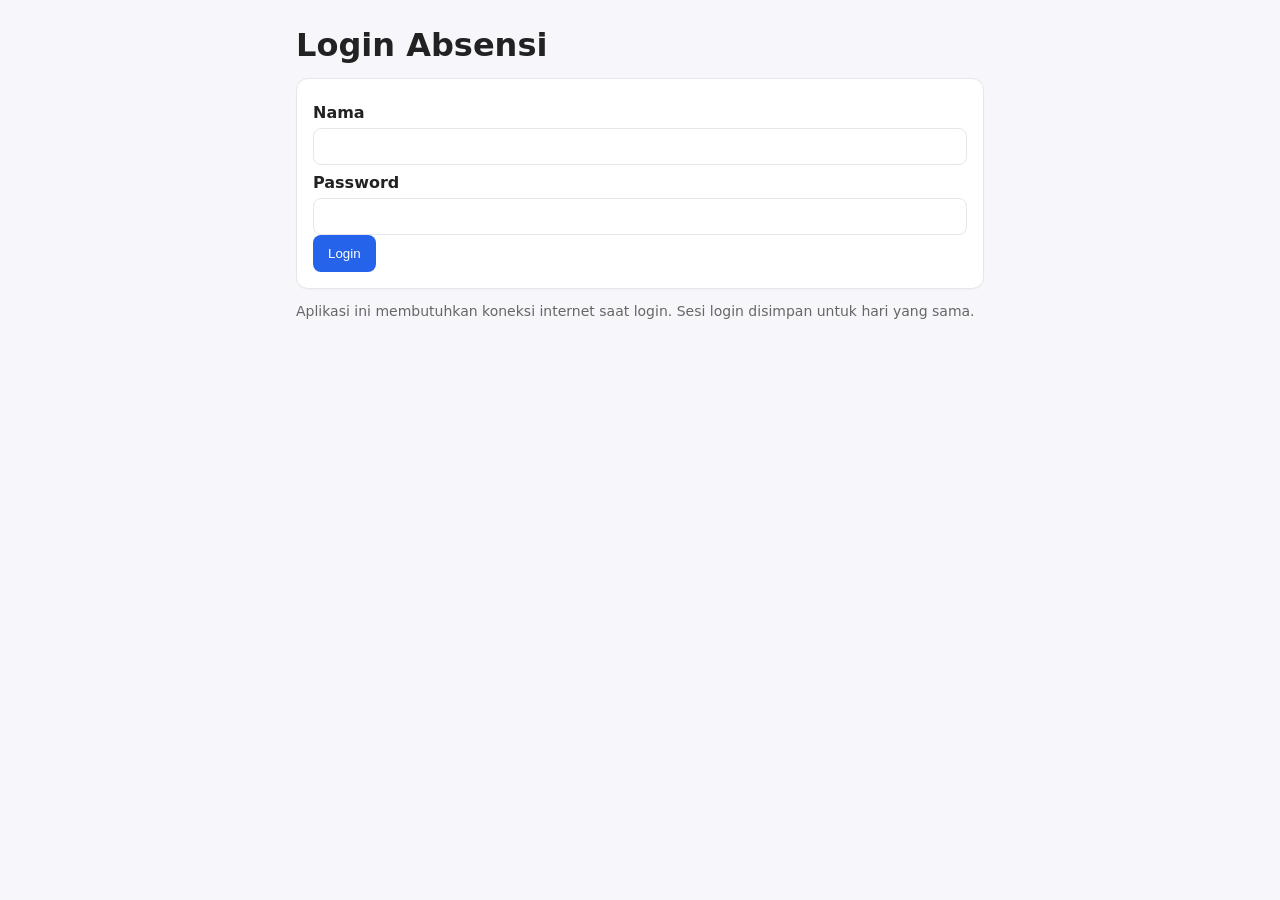
<file: index.html>
<!DOCTYPE html>
<html lang="id">
<head>
  <meta charset="UTF-8" />
  <meta name="viewport" content="width=device-width, initial-scale=1" />
  <title>Absensi</title>
  <link rel="stylesheet" href="style.css" />
</head>
<body>
  <main class="container">
    <header class="header">
      <h1>Form Absensi</h1>
      <div class="user-bar">
        <span id="userName"></span>
        <button id="logoutBtn" class="btn">Logout</button>
      </div>
    </header>

    <section class="card">
      <h2>Status Perangkat</h2>
      <div class="status-grid">
        <div><strong>Status Internet:</strong> <span id="netStatus">-</span></div>
        <div><strong>Status GPS:</strong> <span id="gpsStatus">-</span></div>
      </div>
    </section>

    <section class="card">
      <h2>Data Absensi</h2>
      <form id="absenForm">
        <div class="form-grid">
          <div class="form-group">
            <label>Nama</label>
            <input type="text" id="formNama" readonly />
          </div>

          <div class="form-group">
            <label>Jenis Absensi</label>
            <select id="jenisAbsensi" required>
              <option value="">-- Pilih --</option>
              <option value="Masuk">Masuk</option>
              <option value="Pulang">Pulang</option>
            </select>
          </div>

          <div class="form-group">
            <label>Lokasi Tempat Kerja</label>
            <select id="lokasiKerja" required>
              <option value="">-- Pilih --</option>
              <option value="Kantor">Kantor</option>
              <option value="Site">Site</option>
              <option value="Tempat Belanja">Tempat Belanja</option>
              <option value="Other">Other</option>
            </select>
          </div>

          <div id="catatanGroup" class="form-group" style="display:none;">
            <label>Catatan Lokasi</label>
            <textarea id="catatanLokasi" rows="2" placeholder="Contoh: Survey lokasi proyek gudang Surabaya"></textarea>
          </div>

          <div class="form-group">
            <label>Koordinat</label>
            <input type="text" id="coords" readonly placeholder="Menunggu GPS..." />
            <small id="gpsAccuracyTxt"></small>
          </div>
        </div>

        <div class="camera-block">
          <h3>Kamera</h3>
          <div class="camera-controls">
            <button type="button" id="startCamBtn" class="btn">Aktifkan Kamera</button>
            <button type="button" id="captureBtn" class="btn" disabled>Ambil Foto</button>
          </div>
          <div class="camera-preview">
            <video id="video" playsinline autoplay muted style="display:none;"></video>
            <canvas id="canvas" style="display:none;"></canvas>
            <img id="photoPreview" alt="Preview foto" style="display:none; max-width:100%; border:1px solid #ddd;"/>
          </div>
          <small>Foto wajib diambil sebelum submit. Kamera belakang akan diminta jika tersedia.</small>
        </div>

        <div class="form-actions">
          <button type="submit" id="submitBtn" class="btn primary" disabled>Kirim Absensi</button>
          <span id="submitMsg" class="msg"></span>
        </div>
      </form>
    </section>

    <section class="card">
      <h2>Riwayat Hari Ini</h2>
      <div id="riwayatBox">
        <div><strong>Tanggal:</strong> <span id="tanggalHariIni">-</span></div>
        <div><strong>Masuk:</strong> <span id="riwayatMasuk">Belum ada</span></div>
        <div><strong>Pulang:</strong> <span id="riwayatPulang">Belum ada</span></div>
        <div><strong>Lokasi Terakhir:</strong> <span id="riwayatLokasi">-</span></div>
        <div id="riwayatCatatanWrap" style="display:none;"><strong>Catatan Lokasi:</strong> <span id="riwayatCatatan">-</span></div>
        <div id="warningPulangTertinggal" class="msg warn" style="display:none;"></div>
      </div>
    </section>
  </main>

  <script src="script.js"></script>
  <script>
    // Proteksi: wajib login di hari yang sama
    const session = getLoginSession();
    if (!session || !isSameDate(session.loginDate, new Date())) {
      window.location.href = "login.html";
    }

    // Inisialisasi UI
    const userNameEl = document.getElementById('userName');
    const formNama = document.getElementById('formNama');
    const netStatus = document.getElementById('netStatus');
    const gpsStatus = document.getElementById('gpsStatus');
    const gpsAccuracyTxt = document.getElementById('gpsAccuracyTxt');
    const coordsEl = document.getElementById('coords');
    const jenisAbsensi = document.getElementById('jenisAbsensi');
    const lokasiKerja = document.getElementById('lokasiKerja');
    const catatanGroup = document.getElementById('catatanGroup');
    const catatanLokasi = document.getElementById('catatanLokasi');
    const startCamBtn = document.getElementById('startCamBtn');
    const captureBtn = document.getElementById('captureBtn');
    const video = document.getElementById('video');
    const canvas = document.getElementById('canvas');
    const photoPreview = document.getElementById('photoPreview');
    const submitBtn = document.getElementById('submitBtn');
    const submitMsg = document.getElementById('submitMsg');
    const logoutBtn = document.getElementById('logoutBtn');

    const tanggalHariIni = document.getElementById('tanggalHariIni');
    const riwayatMasuk = document.getElementById('riwayatMasuk');
    const riwayatPulang = document.getElementById('riwayatPulang');
    const riwayatLokasi = document.getElementById('riwayatLokasi');
    const riwayatCatatanWrap = document.getElementById('riwayatCatatanWrap');
    const riwayatCatatan = document.getElementById('riwayatCatatan');
    const warningPulangTertinggal = document.getElementById('warningPulangTertinggal');

    userNameEl.textContent = session.nama;
    formNama.value = session.nama;
    tanggalHariIni.textContent = formatDateDDMMYYYY(new Date());

    // Status internet
    function updateNetStatus() {
      netStatus.textContent = navigator.onLine ? "Online" : "Offline";
      validateFormReady();
    }
    window.addEventListener('online', updateNetStatus);
    window.addEventListener('offline', updateNetStatus);
    updateNetStatus();

    // GPS
    let currentPosition = null;
    let gpsAccuracyOk = false;
    function requestGPS() {
      if (!("geolocation" in navigator)) {
        gpsStatus.textContent = "GPS tidak tersedia";
        gpsAccuracyOk = false;
        validateFormReady();
        return;
      }
      gpsStatus.textContent = "Mengambil lokasi...";
      navigator.geolocation.getCurrentPosition(
        (pos) => {
          const { latitude, longitude, accuracy } = pos.coords;
          currentPosition = { latitude, longitude, accuracy };
          const accTxt = `GPS ditemukan. Accuracy: ${Math.round(accuracy)} meter`;
          gpsStatus.textContent = accTxt;
          gpsAccuracyTxt.textContent = accTxt;
          coordsEl.value = `${latitude.toFixed(6)}, ${longitude.toFixed(6)}`;
          if (accuracy <= 50) {
            gpsAccuracyOk = true;
          } else {
            gpsAccuracyOk = false;
            submitMsg.textContent = "GPS kurang akurat, silakan tunggu beberapa saat";
            submitMsg.className = "msg warn";
          }
          validateFormReady();
        },
        (err) => {
          gpsStatus.textContent = "GPS tidak aktif/ditolak";
          currentPosition = null;
          gpsAccuracyOk = false;
          validateFormReady();
        },
        { enableHighAccuracy: true, timeout: 15000, maximumAge: 0 }
      );
    }
    // Minta GPS saat halaman dibuka dan setiap 30 detik untuk akurasi
    requestGPS();
    setInterval(requestGPS, 30000);

    // Kamera
    let stream = null;
    let photoBlob = null; // JPEG hasil kompres
    let photoMeta = null; // data untuk watermark

    startCamBtn.addEventListener('click', async () => {
      try {
        if (stream) {
          // sudah aktif
          return;
        }
        const constraints = {
          video: { facingMode: { ideal: "environment" } },
          audio: false
        };
        stream = await navigator.mediaDevices.getUserMedia(constraints);
        video.srcObject = stream;
        video.style.display = "block";
        captureBtn.disabled = false;
      } catch (e) {
        // fallback default
        try {
          const constraints = { video: true, audio: false };
          stream = await navigator.mediaDevices.getUserMedia(constraints);
          video.srcObject = stream;
          video.style.display = "block";
          captureBtn.disabled = false;
        } catch (err) {
          submitMsg.textContent = "Tidak dapat mengakses kamera.";
          submitMsg.className = "msg error";
        }
      }
      validateFormReady();
    });

    captureBtn.addEventListener('click', async () => {
      if (!stream) return;
      // Ambil frame video ke canvas
      const track = stream.getVideoTracks()[0];
      const settings = track.getSettings();
      const vw = video.videoWidth || settings.width || 1280;
      const vh = video.videoHeight || settings.height || 720;

      // Set resolusi output yang wajar
      const maxW = 1280;
      const scale = Math.min(1, maxW / vw);
      const w = Math.round(vw * scale);
      const h = Math.round(vh * scale);

      canvas.width = w;
      canvas.height = h;
      const ctx = canvas.getContext('2d');
      ctx.drawImage(video, 0, 0, w, h);

      // Siapkan watermark text
      const now = new Date();
      const nama = formNama.value;
      const jenis = jenisAbsensi.value || "-";
      const tgl = formatDateDDMMYYYY(now);
      const jam = formatTimeHHMMSS(now);
      const lat = currentPosition ? currentPosition.latitude.toFixed(6) : "-";
      const lng = currentPosition ? currentPosition.longitude.toFixed(6) : "-";
      const lokasi = lokasiKerja.value || "-";
      const catatan = lokasi === "Other" ? (catatanLokasi.value || "-") : "-";

      // Watermark panel semi transparan
      const pad = 12;
      ctx.font = "bold 18px Arial";
      ctx.fillStyle = "rgba(0,0,0,0.55)";
      const lines = [
        `Nama: ${nama}`,
        `Jenis: ${jenis}`,
        `Tanggal: ${tgl}  Jam: ${jam}`,
        `Lat: ${lat}  Lng: ${lng}`,
        `Lokasi: ${lokasi}`,
      ];
      if (lokasi === "Other") lines.push(`Catatan: ${catatan}`);

      // Hitung tinggi panel
      const lineH = 22;
      const panelH = pad*2 + lines.length * lineH;
      const panelW = Math.min(w, 700);
      const x = pad;
      const y = h - panelH - pad;

      // Panel background
      ctx.fillRect(x, y, panelW, panelH);

      // Tulisan watermark
      ctx.fillStyle = "#fff";
      ctx.textBaseline = "top";
      let ty = y + pad;
      for (const ln of lines) {
        ctx.fillText(ln, x + pad, ty);
        ty += lineH;
      }

      // Kompres ke JPEG target <= 500KB dengan penurunan kualitas otomatis
      let quality = 0.9;
      let blob = await canvasToBlob(canvas, "image/jpeg", quality);
      while (blob.size > 500 * 1024 && quality > 0.4) {
        quality -= 0.1;
        blob = await canvasToBlob(canvas, "image/jpeg", quality);
      }

      photoBlob = blob;
      photoMeta = { nama, jenis, tgl, jam, lat, lng, lokasi, catatan };
      // Tampilkan preview
      photoPreview.src = URL.createObjectURL(blob);
      photoPreview.style.display = "block";
      canvas.style.display = "none";

      validateFormReady();
    });

    // Lokasi kerja: tampilkan catatan jika Other
    lokasiKerja.addEventListener('change', () => {
      if (lokasiKerja.value === "Other") {
        catatanGroup.style.display = "block";
      } else {
        catatanGroup.style.display = "none";
        catatanLokasi.value = "";
      }
      validateFormReady();
    });

    // Submit
    const absenForm = document.getElementById('absenForm');
    absenForm.addEventListener('submit', async (e) => {
      e.preventDefault();
      submitMsg.textContent = "";
      submitMsg.className = "msg";
      // Validasi klien
      const nama = formNama.value.trim();
      const jenis = jenisAbsensi.value;
      const lokasi = lokasiKerja.value;
      const catatan = lokasi === "Other" ? (catatanLokasi.value.trim()) : "";

      const errors = [];
      if (!session || !isSameDate(session.loginDate, new Date())) errors.push("Sesi login tidak valid.");
      if (!nama) errors.push("Nama tidak tersedia.");
      if (!lokasi) errors.push("Lokasi tempat kerja wajib dipilih.");
      if (lokasi === "Other" && !catatan) errors.push("Catatan lokasi wajib diisi untuk pilihan 'Other'.");
      if (!jenis) errors.push("Jenis absensi wajib dipilih.");
      if (!currentPosition) errors.push("GPS wajib aktif.");
      if (currentPosition && currentPosition.accuracy > 50) errors.push("GPS kurang akurat, silakan tunggu beberapa saat.");
      if (!stream) errors.push("Kamera belum diaktifkan.");
      if (!photoBlob) errors.push("Foto belum diambil.");
      if (!navigator.onLine) errors.push("Tidak ada koneksi internet.");

      if (errors.length) {
        submitMsg.textContent = errors[0];
        submitMsg.className = "msg error";
        return;
      }

      // Siapkan payload
      const payload = {
        action: "absen",
        nama,
        jenis,
        lokasiKerja: lokasi,
        catatanLokasi: catatan || "",
        latitude: currentPosition.latitude,
        longitude: currentPosition.longitude,
        accuracy: currentPosition.accuracy
      };

      // Disable button + loading
      submitBtn.disabled = true;
      submitBtn.textContent = "Mengirim data...";
      try {
        // Upload foto via fetch multipart
        const formData = new FormData();
        formData.append("meta", new Blob([JSON.stringify(payload)], { type: "application/json" }));
        formData.append("foto", photoBlob, `absensi_${Date.now()}.jpg`);

        const res = await fetch(WEB_APP_URL + "?action=absen", {
          method: "POST",
          body: formData
        });
        const data = await res.json();
        if (data.success) {
          submitMsg.textContent = "Absensi berhasil dikirim.";
          submitMsg.className = "msg success";
          // Refresh riwayat
          await loadRiwayat();
          // Reset hanya bagian foto (agar bisa pulang nanti tanpa foto lama)
          photoBlob = null;
          photoPreview.style.display = "none";
          submitBtn.textContent = "Kirim Absensi";
          // Tetap biarkan kamera aktif untuk efisiensi
        } else {
          submitMsg.textContent = data.message || "Gagal mengirim absensi.";
          submitMsg.className = "msg error";
          submitBtn.textContent = "Kirim Absensi";
        }
      } catch (err) {
        submitMsg.textContent = "Kesalahan koneksi saat mengirim.";
        submitMsg.className = "msg error";
        submitBtn.textContent = "Kirim Absensi";
      } finally {
        submitBtn.disabled = false;
      }
    });

    // Logout
    logoutBtn.addEventListener('click', () => {
      clearLoginSession();
      // Matikan kamera
      if (stream) {
        stream.getTracks().forEach(t => t.stop());
        stream = null;
      }
      window.location.href = "login.html";
    });

    // Muat riwayat
    async function loadRiwayat() {
      try {
        const res = await fetch(WEB_APP_URL + "?action=riwayat", {
          method: "POST",
          headers: { "Content-Type": "application/json" },
          body: JSON.stringify({ nama: session.nama })
        });
        const data = await res.json();
        if (data.success) {
          // Tampilkan
          riwayatMasuk.textContent = data.today.masuk || "Belum ada";
          riwayatPulang.textContent = data.today.pulang || "Belum ada";
          riwayatLokasi.textContent = data.today.lokasiTerakhir || "-";
          if (data.today.lokasiTerakhir === "Other" && data.today.catatanLokasi) {
            riwayatCatatan.textContent = data.today.catatanLokasi;
            riwayatCatatanWrap.style.display = "block";
          } else {
            riwayatCatatanWrap.style.display = "hidden";
            riwayatCatatanWrap.style.display = "none";
          }
          if (data.warningPulangTertinggal) {
            warningPulangTertinggal.textContent = data.warningPulangTertinggal;
            warningPulangTertinggal.style.display = "block";
          } else {
            warningPulangTertinggal.style.display = "none";
          }
        }
      } catch (e) {
        // diamkan, agar halaman tetap jalan offline
      }
    }

    // Jalankan saat load
    loadRiwayat();

    // Validasi aktifkan tombol submit
    function validateFormReady() {
      let ok = true;
      if (!navigator.onLine) ok = false;
      if (!currentPosition) ok = false;
      if (currentPosition && currentPosition.accuracy > 50) ok = false;
      if (!jenisAbsensi.value) ok = false;
      if (!lokasiKerja.value) ok = false;
      if (lokasiKerja.value === "Other" && !catatanLokasi.value.trim()) ok = false;
      if (!stream) ok = false;
      if (!photoBlob) ok = false;

      submitBtn.disabled = !ok;
    }

    // Utilitas canvas to blob
    async function canvasToBlob(cv, type, quality) {
      return new Promise((resolve) => cv.toBlob(resolve, type, quality));
    }
  </script>
</body>
</html>
</file>
<file: style.css>
:root{
  --bg:#f7f7fb;
  --card:#ffffff;
  --txt:#222;
  --muted:#666;
  --primary:#2563eb;
  --danger:#d32f2f;
  --warn:#b45309;
  --success:#2e7d32;
  --border:#e5e7eb;
}

*{box-sizing:border-box}

body{
  margin:0;
  font-family:system-ui,-apple-system,Segoe UI,Roboto,Ubuntu,Cantarell,"Helvetica Neue",Arial;
  color:var(--txt);
  background:var(--bg);
}

.container{
  max-width:720px;
  padding:16px;
  margin:0 auto;
}

h1,h2,h3{
  margin:10px 0 12px;
}

.card{
  background:var(--card);
  border:1px solid var(--border);
  border-radius:12px;
  padding:16px;
  margin:14px 0;
  box-shadow:0 1px 2px rgba(0,0,0,0.03);
}

.header{
  display:flex;
  align-items:center;
  justify-content:space-between;
  gap:8px;
}

.user-bar{
  display:flex;
  align-items:center;
  gap:8px;
}

label{
  display:block;
  margin:8px 0 6px;
  font-weight:600;
}

input[type="text"],
input[type="password"],
select,
textarea{
  width:100%;
  padding:10px 12px;
  border:1px solid var(--border);
  border-radius:8px;
  background:#fff;
  color:var(--txt);
}

.form-grid{
  display:grid;
  grid-template-columns:1fr;
  gap:12px;
}
@media(min-width:640px){
  .form-grid{
    grid-template-columns:1fr 1fr;
  }
  #catatanGroup{
    grid-column:1 / -1;
  }
}

.btn{
  border:1px solid var(--border);
  background:#fff;
  color:var(--txt);
  padding:10px 14px;
  border-radius:8px;
  cursor:pointer;
}
.btn.primary{
  background:var(--primary);
  color:#fff;
  border-color:transparent;
}
.btn:disabled{
  opacity:0.6;
  cursor:not-allowed;
}

.msg{
  display:inline-block;
  margin-left:10px;
  color:var(--muted);
}
.msg.error{
  color:var(--danger);
}
.msg.warn{
  color:var(--warn);
}
.msg.success{
  color:var(--success);
}

.status-grid{
  display:grid;
  grid-template-columns:1fr;
  gap:6px;
}
@media(min-width:560px){
  .status-grid{grid-template-columns:1fr 1fr;}
}

.camera-block h3{ margin:8px 0; }
.camera-controls{ display:flex; gap:8px; margin-bottom:10px; }
.camera-preview{ width:100%; background:#000; border-radius:8px; overflow:hidden; }
video{ width:100%; height:auto; background:#000; }
.form-actions{ margin-top:10px; }

.info{ color:var(--muted); font-size:14px; }

.small{ font-size:12px; color:var(--muted); }
</file>
